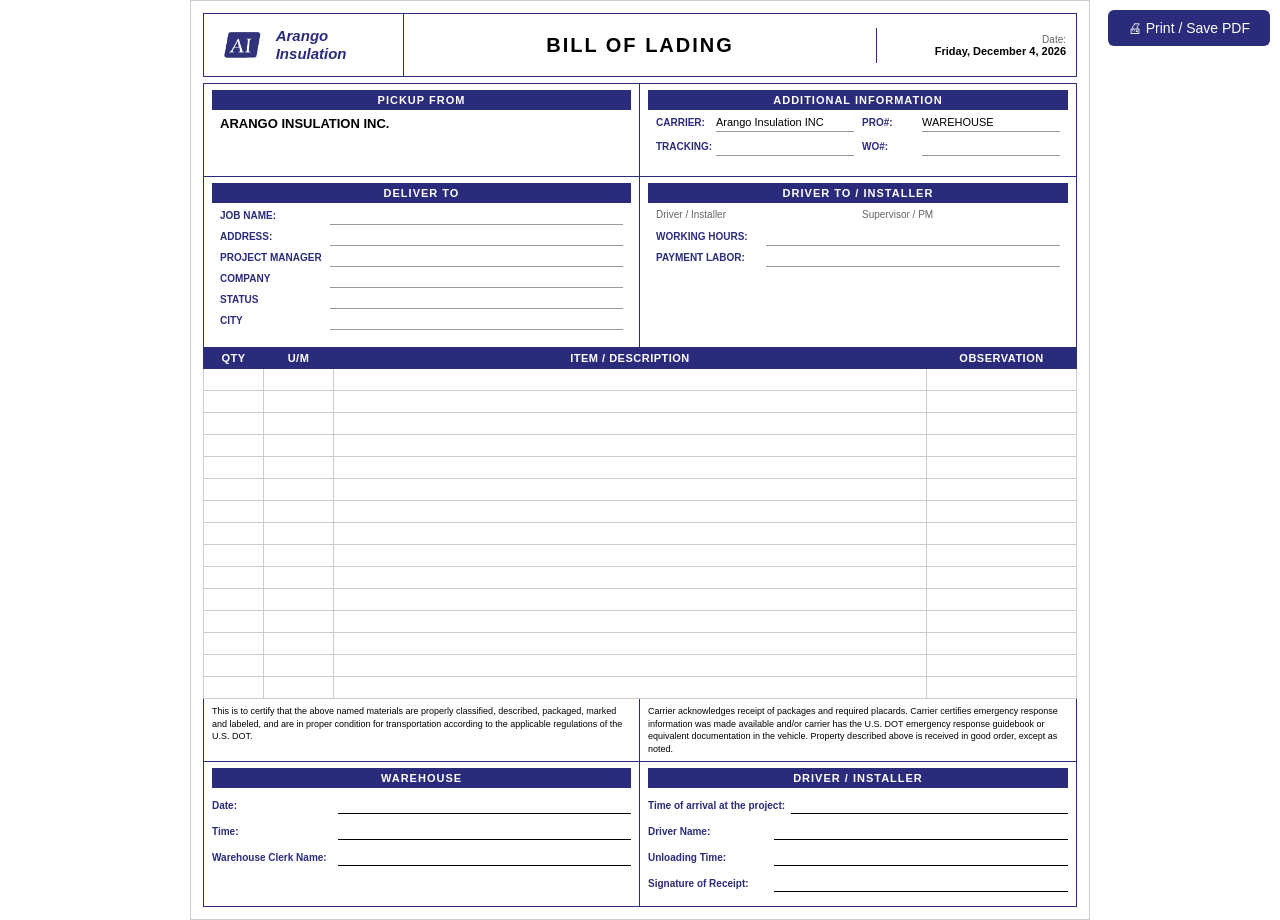
<file: bol-print.html>
<!DOCTYPE html>
<html lang="en">
<head>
<meta charset="UTF-8">
<meta name="viewport" content="width=device-width, initial-scale=1.0">
<title>Bill of Lading — Arango Insulation</title>
<style>
  * { box-sizing: border-box; margin: 0; padding: 0; }
  body { font-family: Arial, sans-serif; font-size: 11px; background: #fff; color: #000; }
  
  .bol-page {
    width: 100%;
    max-width: 900px;
    margin: 0 auto;
    padding: 12px;
    border: 1px solid #ccc;
  }

  /* Header */
  .bol-header {
    display: grid;
    grid-template-columns: 200px 1fr 200px;
    align-items: center;
    margin-bottom: 6px;
    border: 1px solid #2B2B7B;
  }
  .bol-logo-cell {
    padding: 6px 10px;
    display: flex;
    align-items: center;
    gap: 8px;
    border-right: 1px solid #2B2B7B;
  }
  .bol-logo-cell img { height: 55px; max-width: 180px; object-fit: contain; }
  .bol-logo-cell .company-name { font-size: 14px; font-weight: bold; color: #2B2B7B; }
  .bol-title-cell {
    text-align: center;
    padding: 6px;
  }
  .bol-title-cell h1 { font-size: 20px; font-weight: bold; letter-spacing: 2px; }
  .bol-date-cell {
    padding: 6px 10px;
    text-align: right;
    border-left: 1px solid #2B2B7B;
    font-size: 11px;
  }
  .bol-date-cell .date-label { color: #666; font-size: 10px; }

  /* Section headers */
  .section-header {
    background: #2B2B7B;
    color: #fff;
    font-weight: bold;
    font-size: 11px;
    padding: 4px 8px;
    text-align: center;
    letter-spacing: 1px;
  }

  /* Two column layout */
  .two-col {
    display: grid;
    grid-template-columns: 1fr 1fr;
    border: 1px solid #2B2B7B;
    margin-bottom: 0;
  }
  .two-col > div { padding: 6px 8px; }
  .two-col > div:first-child { border-right: 1px solid #2B2B7B; }

  /* Field rows */
  .field-row {
    display: flex;
    align-items: flex-start;
    margin-bottom: 3px;
    font-size: 11px;
    min-height: 18px;
  }
  .field-label {
    font-weight: bold;
    min-width: 110px;
    color: #2B2B7B;
    font-size: 10px;
    padding-top: 1px;
  }
  .field-value {
    flex: 1;
    border-bottom: 0.5px solid #999;
    min-height: 16px;
    padding-bottom: 1px;
  }

  /* Inline fields */
  .inline-fields {
    display: flex;
    gap: 8px;
    margin-bottom: 3px;
  }
  .inline-field { flex: 1; }
  .inline-field .field-label { min-width: 60px; }

  /* Items table */
  .items-table {
    width: 100%;
    border-collapse: collapse;
    margin-top: 0;
  }
  .items-table th {
    background: #2B2B7B;
    color: #fff;
    padding: 4px 6px;
    text-align: center;
    font-size: 11px;
    font-weight: bold;
    letter-spacing: 0.5px;
    border: 1px solid #2B2B7B;
  }
  .items-table td {
    border: 1px solid #ccc;
    padding: 4px 6px;
    min-height: 22px;
    height: 22px;
    font-size: 11px;
  }
  .items-table td.center { text-align: center; }
  .items-table tr.empty-row td { height: 22px; }
  .col-qty { width: 60px; }
  .col-um { width: 70px; }
  .col-desc { width: auto; }
  .col-obs { width: 150px; }
  .col-add { width: 50px; text-align: center; }

  /* Legal text */
  .legal-section {
    display: grid;
    grid-template-columns: 1fr 1fr;
    border: 1px solid #2B2B7B;
    border-top: none;
  }
  .legal-section > div { padding: 6px 8px; font-size: 9px; line-height: 1.4; }
  .legal-section > div:first-child { border-right: 1px solid #2B2B7B; }

  /* Signature section */
  .sig-section {
    display: grid;
    grid-template-columns: 1fr 1fr;
    border: 1px solid #2B2B7B;
    border-top: none;
  }
  .sig-col { padding: 6px 8px; }
  .sig-col:first-child { border-right: 1px solid #2B2B7B; }
  .sig-field {
    display: flex;
    align-items: center;
    margin-bottom: 8px;
    gap: 6px;
    font-size: 10px;
  }
  .sig-field label { min-width: 120px; font-weight: bold; color: #2B2B7B; }
  .sig-field .sig-line { flex: 1; border-bottom: 1px solid #000; min-height: 18px; }

  /* Print button */
  .print-btn {
    position: fixed;
    top: 10px;
    right: 10px;
    background: #2B2B7B;
    color: white;
    border: none;
    padding: 10px 20px;
    cursor: pointer;
    font-size: 14px;
    border-radius: 6px;
    z-index: 1000;
  }
  .print-btn:hover { background: #1a1a5e; }

  @media print {
    .print-btn { display: none; }
    body { margin: 0; }
    .bol-page { border: none; padding: 8px; max-width: 100%; }
  }
</style>
</head>
<body>

<button class="print-btn" onclick="window.print()">🖨 Print / Save PDF</button>

<div class="bol-page" id="bol-content">

  <!-- HEADER -->
  <div class="bol-header">
    <div class="bol-logo-cell">
      <img src="[data-uri]" alt="AI Logo" style="height:50px;width:auto">
      <div style="font-size:15px;font-style:italic;font-weight:bold;color:#2B2B7B;line-height:1.2">Arango<br>Insulation</div>
    </div>
    <div class="bol-title-cell">
      <h1>BILL OF LADING</h1>
    </div>
    <div class="bol-date-cell">
      <div class="date-label">Date:</div>
      <div id="bol-date" style="font-weight:bold"></div>
    </div>
  </div>

  <!-- PICKUP FROM / ADDITIONAL INFO -->
  <div class="two-col" style="border-bottom:none">
    <div>
      <div class="section-header">PICKUP FROM</div>
      <div style="padding:6px 8px">
        <div style="font-weight:bold;font-size:13px;margin-bottom:4px">ARANGO INSULATION INC.</div>
        <div id="pickup-address" style="color:#444"></div>
      </div>
    </div>
    <div>
      <div class="section-header">ADDITIONAL INFORMATION</div>
      <div style="padding:6px 8px">
        <div class="inline-fields">
          <div class="inline-field">
            <div class="field-row">
              <span class="field-label">CARRIER:</span>
              <span class="field-value">Arango Insulation INC</span>
            </div>
          </div>
          <div class="inline-field">
            <div class="field-row">
              <span class="field-label">PRO#:</span>
              <span class="field-value">WAREHOUSE</span>
            </div>
          </div>
        </div>
        <div class="inline-fields">
          <div class="inline-field">
            <div class="field-row">
              <span class="field-label">TRACKING:</span>
              <span class="field-value" id="info-tracking"></span>
            </div>
          </div>
          <div class="inline-field">
            <div class="field-row">
              <span class="field-label">WO#:</span>
              <span class="field-value" id="info-wo"></span>
            </div>
          </div>
        </div>
      </div>
    </div>
  </div>

  <!-- DELIVER TO / DRIVER -->
  <div class="two-col" style="border-bottom:none">
    <div>
      <div class="section-header">DELIVER TO</div>
      <div style="padding:6px 8px">
        <div class="field-row"><span class="field-label">JOB NAME:</span><span class="field-value" id="del-jobname"></span></div>
        <div class="field-row"><span class="field-label">ADDRESS:</span><span class="field-value" id="del-address"></span></div>
        <div class="field-row"><span class="field-label">PROJECT MANAGER</span><span class="field-value" id="del-pm"></span></div>
        <div class="field-row"><span class="field-label">COMPANY</span><span class="field-value" id="del-company"></span></div>
        <div class="field-row"><span class="field-label">STATUS</span><span class="field-value" id="del-status"></span></div>
        <div class="field-row"><span class="field-label">CITY</span><span class="field-value" id="del-city"></span></div>
      </div>
    </div>
    <div>
      <div class="section-header">DRIVER TO / INSTALLER</div>
      <div style="padding:6px 8px">
        <div style="display:grid;grid-template-columns:1fr 1fr;gap:8px;margin-bottom:6px">
          <div>
            <div style="font-size:10px;color:#666;margin-bottom:2px">Driver / Installer</div>
            <div style="font-weight:bold;font-size:13px" id="drv-name"></div>
          </div>
          <div>
            <div style="font-size:10px;color:#666;margin-bottom:2px">Supervisor / PM</div>
            <div style="font-size:12px" id="drv-pm"></div>
          </div>
        </div>
        <div class="field-row" style="margin-top:8px">
          <span class="field-label">WORKING HOURS:</span>
          <span class="field-value" id="drv-hours"></span>
        </div>
        <div class="field-row">
          <span class="field-label">PAYMENT LABOR:</span>
          <span class="field-value" id="drv-payment"></span>
        </div>
      </div>
    </div>
  </div>

  <!-- ITEMS TABLE -->
  <table class="items-table">
    <thead>
      <tr>
        <th class="col-qty">QTY</th>
        <th class="col-um">U/M</th>
        <th class="col-desc">ITEM / DESCRIPTION</th>
        <th class="col-obs">OBSERVATION</th>
      </tr>
    </thead>
    <tbody id="items-tbody">
    </tbody>
  </table>

  <!-- LEGAL -->
  <div class="legal-section">
    <div>
      This is to certify that the above named materials are properly classified, described, packaged, marked and labeled, and are in proper condition for transportation according to the applicable regulations of the U.S. DOT.
    </div>
    <div>
      Carrier acknowledges receipt of packages and required placards. Carrier certifies emergency response information was made available and/or carrier has the U.S. DOT emergency response guidebook or equivalent documentation in the vehicle. Property described above is received in good order, except as noted.
    </div>
  </div>

  <!-- SIGNATURES -->
  <div class="sig-section">
    <div class="sig-col">
      <div class="section-header" style="margin-bottom:8px">WAREHOUSE</div>
      <div class="sig-field"><label>Date:</label><div class="sig-line"></div></div>
      <div class="sig-field"><label>Time:</label><div class="sig-line"></div></div>
      <div class="sig-field"><label>Warehouse Clerk Name:</label><div class="sig-line"></div></div>
    </div>
    <div class="sig-col">
      <div class="section-header" style="margin-bottom:8px">DRIVER / INSTALLER</div>
      <div class="sig-field"><label>Time of arrival at the project:</label><div class="sig-line"></div></div>
      <div class="sig-field"><label>Driver Name:</label><div class="sig-line"></div></div>
      <div class="sig-field"><label>Unloading Time:</label><div class="sig-line"></div></div>
      <div class="sig-field"><label>Signature of Receipt:</label><div class="sig-line"></div></div>
    </div>
  </div>

</div>

<script>
// Read data from URL params or localStorage
function getParam(name) {
  const params = new URLSearchParams(window.location.search);
  return params.get(name) || '';
}

function loadBOL() {
  const data = JSON.parse(localStorage.getItem('bol_print_data') || '{}');
  
  // Format date
  const date = data.fecha ? new Date(data.fecha + 'T12:00:00').toLocaleDateString('en-US', {weekday:'long', year:'numeric', month:'long', day:'numeric'}) : new Date().toLocaleDateString('en-US', {weekday:'long', year:'numeric', month:'long', day:'numeric'});
  document.getElementById('bol-date').textContent = date;
  
  // Pickup address
  const addresses = {
    Charlotte: '13827 Carowinds Blvd, Charlotte, NC',
    Atlanta: '149 North 85 Parkway, Fayetteville, GA',
    Orlando: 'Orlando, FL',
    Tennessee: 'Tennessee'
  };
  document.getElementById('pickup-address').textContent = addresses[data.bodega] || '';
  
  // Tracking & WO
  document.getElementById('info-tracking').textContent = data.tracking || '';
  document.getElementById('info-wo').textContent = data.wo || '';
  
  // Deliver to
  document.getElementById('del-jobname').textContent = data.proyecto_nombre || '';
  document.getElementById('del-address').textContent = data.direccion || '';
  document.getElementById('del-pm').textContent = data.pm || '';
  document.getElementById('del-company').textContent = data.compania || '';
  document.getElementById('del-status').textContent = data.estado || '';
  document.getElementById('del-city').textContent = data.ciudad || '';
  
  // Driver
  document.getElementById('drv-name').textContent = data.driver || '';
  document.getElementById('drv-pm').textContent = data.pm || '';
  document.getElementById('drv-hours').textContent = data.working_hours || '';
  document.getElementById('drv-payment').textContent = data.payment_labor || '';
  
  // Items
  const tbody = document.getElementById('items-tbody');
  const items = data.items || [];
  const minRows = Math.max(items.length, 15);
  let html = '';
  for (let i = 0; i < minRows; i++) {
    const it = items[i] || {};
    html += '<tr class="' + (it.mat ? '' : 'empty-row') + '">';
    html += '<td class="center">' + (it.cantidad || '') + '</td>';
    html += '<td class="center">' + (it.unidad || '') + '</td>';
    html += '<td>' + (it.referencia || '') + '</td>';
    html += '<td>' + (it.obs || '') + '</td>';
    html += '</tr>';
  }
  tbody.innerHTML = html;
}

loadBOL();
</script>
</body>
</html>
</file>
